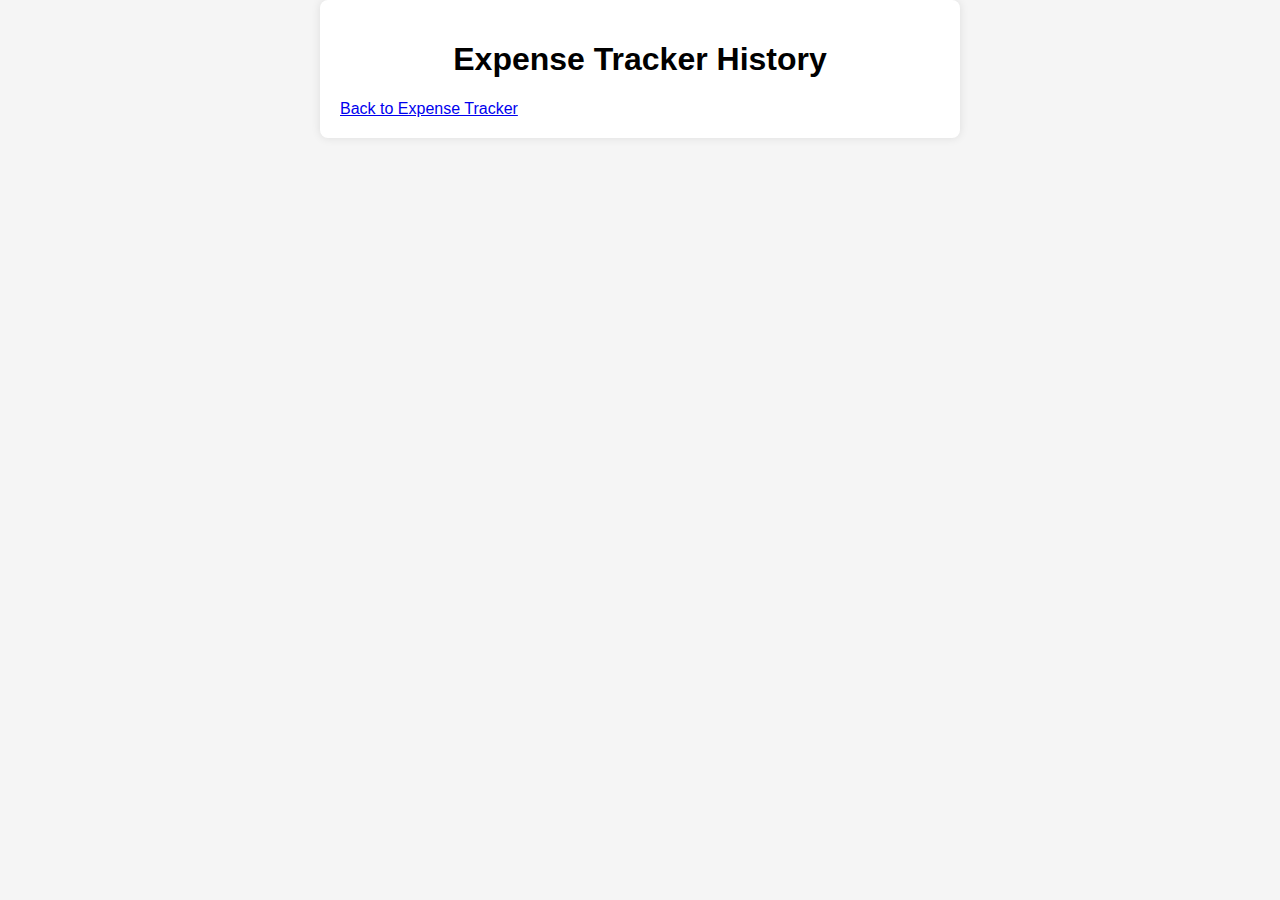
<file: history.html>
<!DOCTYPE html>
<html lang="en">
<head>
    <meta charset="UTF-8">
    <meta name="viewport" content="width=device-width, initial-scale=1.0">
    <title>Expense Tracker History</title>
    <link rel="stylesheet" href="index.css">
</head>
<body>
    <div id="app">
        <h1>Expense Tracker History</h1>
        <ul id="history-list"></ul>
        <a href="index.html">Back to Expense Tracker</a>
    </div>
    <script src="history.js"></script>
</body>
</html>
</file>
<file: index.css>
body {
    font-family: Arial, sans-serif;
    margin: 0;
    padding: 0;
    box-sizing: border-box;
    background-color: #f5f5f5;
}

#app {
    width: 100%;
    max-width: 600px;
    margin: 0 auto;
    padding: 20px;
    background-color: #fff;
    border-radius: 8px;
    box-shadow: 0 0 10px rgba(0, 0, 0, 0.1);
}

h1 {
    text-align: center;
}

form {
    display: flex;
    flex-direction: column;
}

form input, form select, form button {
    margin-bottom: 10px;
    padding: 10px;
    font-size: 16px;
    border-radius: 4px;
    border: 1px solid #ccc;
}

form button {
    background-color: #007BFF;
    color: white;
    border: none;
    cursor: pointer;
    transition: background-color 0.3s;
}

form button:hover {
    background-color: #0056b3;
}

ul {
    list-style-type: none;
    padding: 0;
}

ul li {
    display: flex;
    justify-content: space-between;
    align-items: center;
    padding: 10px;
    background-color: #f9f9f9;
    border: 1px solid #ddd;
    margin-bottom: 5px;
    border-radius: 4px;
}

ul li button {
    background-color: #dc3545;
    color: white;
    border: none;
    padding: 5px 10px;
    border-radius: 4px;
    cursor: pointer;
    transition: background-color 0.3s;
}

ul li button:hover {
    background-color: #c82333;
}

#clear-transactions, #view-summary {
    background-color: #28a745;
    color: white;
    border: none;
    padding: 10px;
    font-size: 16px;
    border-radius: 4px;
    cursor: pointer;
    transition: background-color 0.3s;
    margin-bottom: 10px;
}

#clear-transactions:hover, #view-summary:hover {
    background-color: #218838;
}

#summary-container {
    display: none;
    flex-direction: column;
    margin-top: 20px;
}

#summary-table-container {
    margin-top: 10px;
}

table {
    width: 100%;
    border-collapse: collapse;
}

table, th, td {
    border: 1px solid #ddd;
}

th, td {
    padding: 8px;
    text-align: left;
}

th {
    background-color: #f2f2f2;
}
</file>
